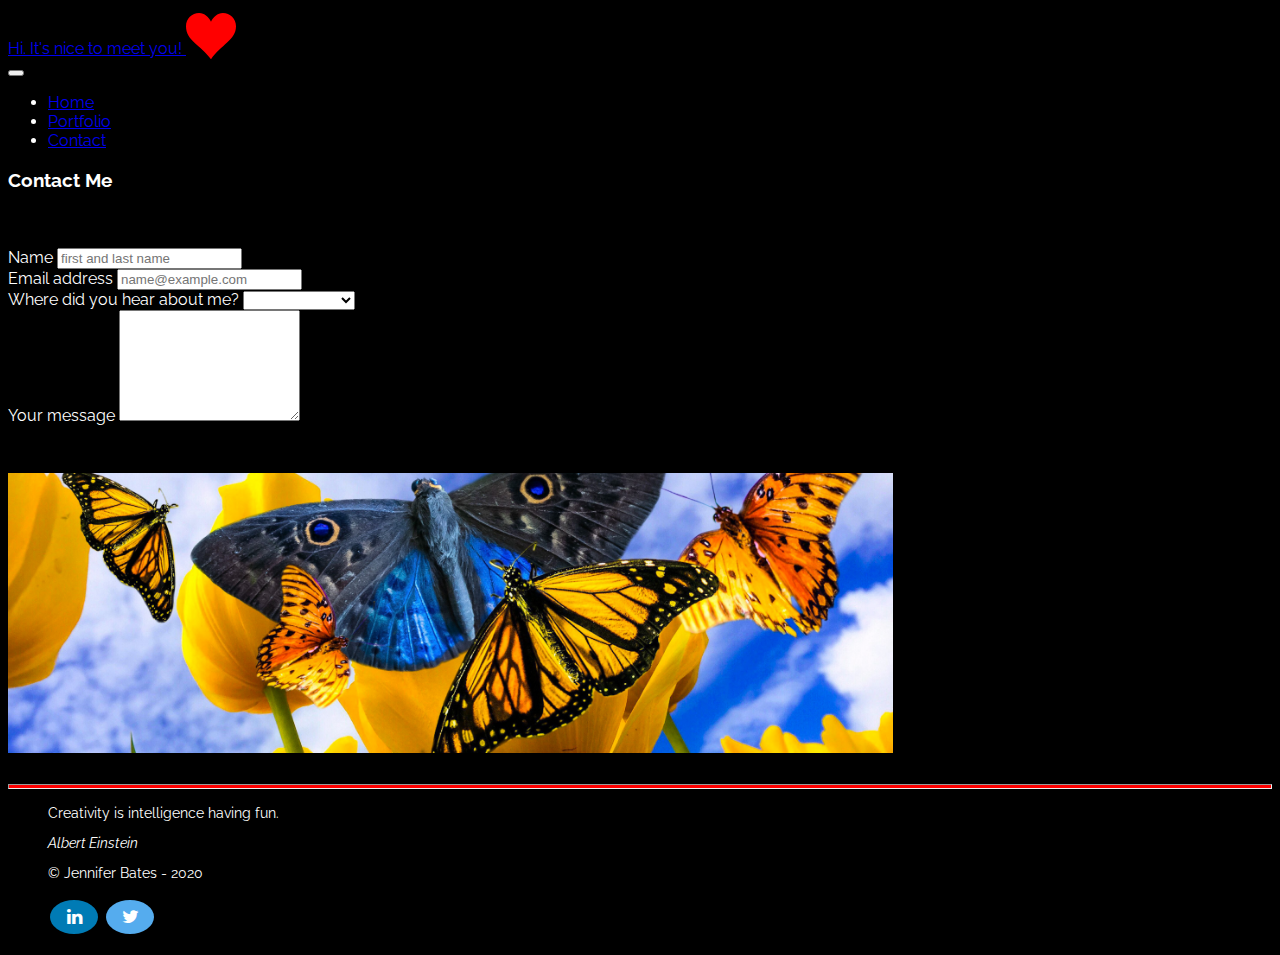
<file: contact.html>
<!DOCTYPE html>
<html lang="en">
<head>
    <meta charset="UTF-8">

<!-- Responsive viewport meta tag     -->

    <meta name="viewport" content="width=device-width, initial-scale=1, shrink-to-fit=no">

<!-- Bootstrap CDN     -->

    <link rel="stylesheet" href="https://cdn.jsdelivr.net/npm/bootstrap@4.5.3/dist/css/bootstrap.min.css" integrity="sha384-TX8t27EcRE3e/ihU7zmQxVncDAy5uIKz4rEkgIXeMed4M0jlfIDPvg6uqKI2xXr2" crossorigin="anonymous">

<!-- Social media buttons stylesheet     -->

    <link rel="stylesheet" href="https://cdnjs.cloudflare.com/ajax/libs/font-awesome/4.7.0/css/font-awesome.min.css">

<!-- Google fonts    -->

    <link rel="preconnect" href="https://fonts.gstatic.com">
    <link href="https://fonts.googleapis.com/css2?family=Raleway:wght@200;400&display=swap" rel="stylesheet">

<!-- Relative stylesheet -->

    <link rel="stylesheet" href="style.css">

    <title>Jennifer Bates</title>
</head>

<!-- Body -->

<body class="body" style="color: white; background-color: black;">

<!-- Row 1 - Navbar -->
    
    <nav class="navbar navbar-expand-lg navbar-dark bg-black">

<!-- Container for navbar brand -->

        <div class="container-fluid">
            <a class="navbar-brand" href="index.html">Hi. It's nice to meet you!
                <svg class="heart" viewBox="0 0 32 29.6">
                <path d="M23.6,0c-3.4,0-6.3,2.7-7.6,5.6C14.7,2.7,11.8,0,8.4,0C3.8,0,0,3.8,0,8.4c0,9.4,9.5,11.9,16,21.2
                  c6.1-9.3,16-12.1,16-21.2C32,3.8,28.2,0,23.6,0z"/>
                </svg>
            </a>
        </div>
        <button class="navbar-toggler" type="button" data-toggle="collapse" data-target="#navbarSupportedContent" aria-controls="navbarSupportedContent" aria-expanded="false" aria-label="Toggle navigation">
          <span class="navbar-toggler-icon"></span>
        </button>
        <div class="collapse navbar-collapse" id="navbarSupportedContent">
          <ul class="navbar-nav mr-auto">
            <li class="nav-item active">
              <a class="nav-link" href="index.html">Home</a>
            </li>
            <li class="nav-item">
              <a class="nav-link" href="portfolio.html">Portfolio</a>
            </li>
            <li class="nav-item">
                <a class="nav-link" href="#">Contact</a><span class="sr-only">(current)</span>
            </li>
          </ul>
        </div>
    </nav>

<!-- Row 2 - Container for contact form -->

    <div class="container-fluid text-center" style="max-width: 70%;">
        <h3>Contact Me</h3>
        <br>
        <br>    
        <form>
            <div class="form-group text-left">
              <label for="nameFormControlInput1">Name</label>
              <input type="name" class="form-control" id="nameFormControlInput1" placeholder="first and last name">
            </div>
            <div class="form-group text-left">
              <label for="emailFormControlInput1">Email address</label>
              <input type="email" class="form-control" id="emailFormControlInput1" placeholder="name@example.com">
            </div>
            <div class="form-group text-left">
              <label for="socialFormControlSelect1">Where did you hear about me?</label>
              <select class="form-control" id="socialFormControlSelect1">
                <option></option>
                <option>LinkedIn</option>
                <option>Stack Overflow</option>
                <option>GitHub</option>
                <option>CodePen</option>
                <option>Twitter</option>
                <option>Other</option>
              </select>
            </div>
            <div class="form-group text-left">
              <label for="messageFormControlTextarea1">Your message</label>
              <textarea class="form-control" id="messageFormControlTextarea1" rows="7"></textarea>
            </div>
        </form>
    </div>
    <br>
    <br>

<!-- Row 3 -->

      <section>
          <div class="container-fluid">
            <div class="row">
                <div class="col-sm">
                    <img src="Assets/Images/Butterflies.png" alt="butterflies" class="mx-auto d-block" style="max-width: 70%;">
                </div>
            </div>
        </div>
      </section> 
      <br> 
      
<!-- Footer -->

    <hr>
    <footer>
        <div class="position-sticky">
            <blockquote class="blockquote text-center">
                <div class="copyright" style="color: white;">
                    <p class="mb-0" style="font-size: 14px;">Creativity is intelligence having fun.</p>
                        <div class="blockquote-footer" style="font-size: 14px;"><i>Albert Einstein</i>
                            <p class="copyright"> &copy; Jennifer Bates - 2020</p> 
<!-- Social media -->
                            <a href="https://www.linkedin.com/in/jenbates/" class="fa fa-linkedin"></a>
                            <a href="https://twitter.com/JenDotB" class="fa fa-twitter"></a>
                        </div>    
                </div>      
            </blockquote>
        </div> 
    </footer>      
            
    <script src="https://code.jquery.com/jquery-3.5.1.slim.min.js" integrity="sha384-DfXdz2htPH0lsSSs5nCTpuj/zy4C+OGpamoFVy38MVBnE+IbbVYUew+OrCXaRkfj" crossorigin="anonymous"></script>
    <script src="https://cdn.jsdelivr.net/npm/bootstrap@4.5.3/dist/js/bootstrap.bundle.min.js" integrity="sha384-ho+j7jyWK8fNQe+A12Hb8AhRq26LrZ/JpcUGGOn+Y7RsweNrtN/tE3MoK7ZeZDyx" crossorigin="anonymous"></script>    
        
</body>
</html>
</file>
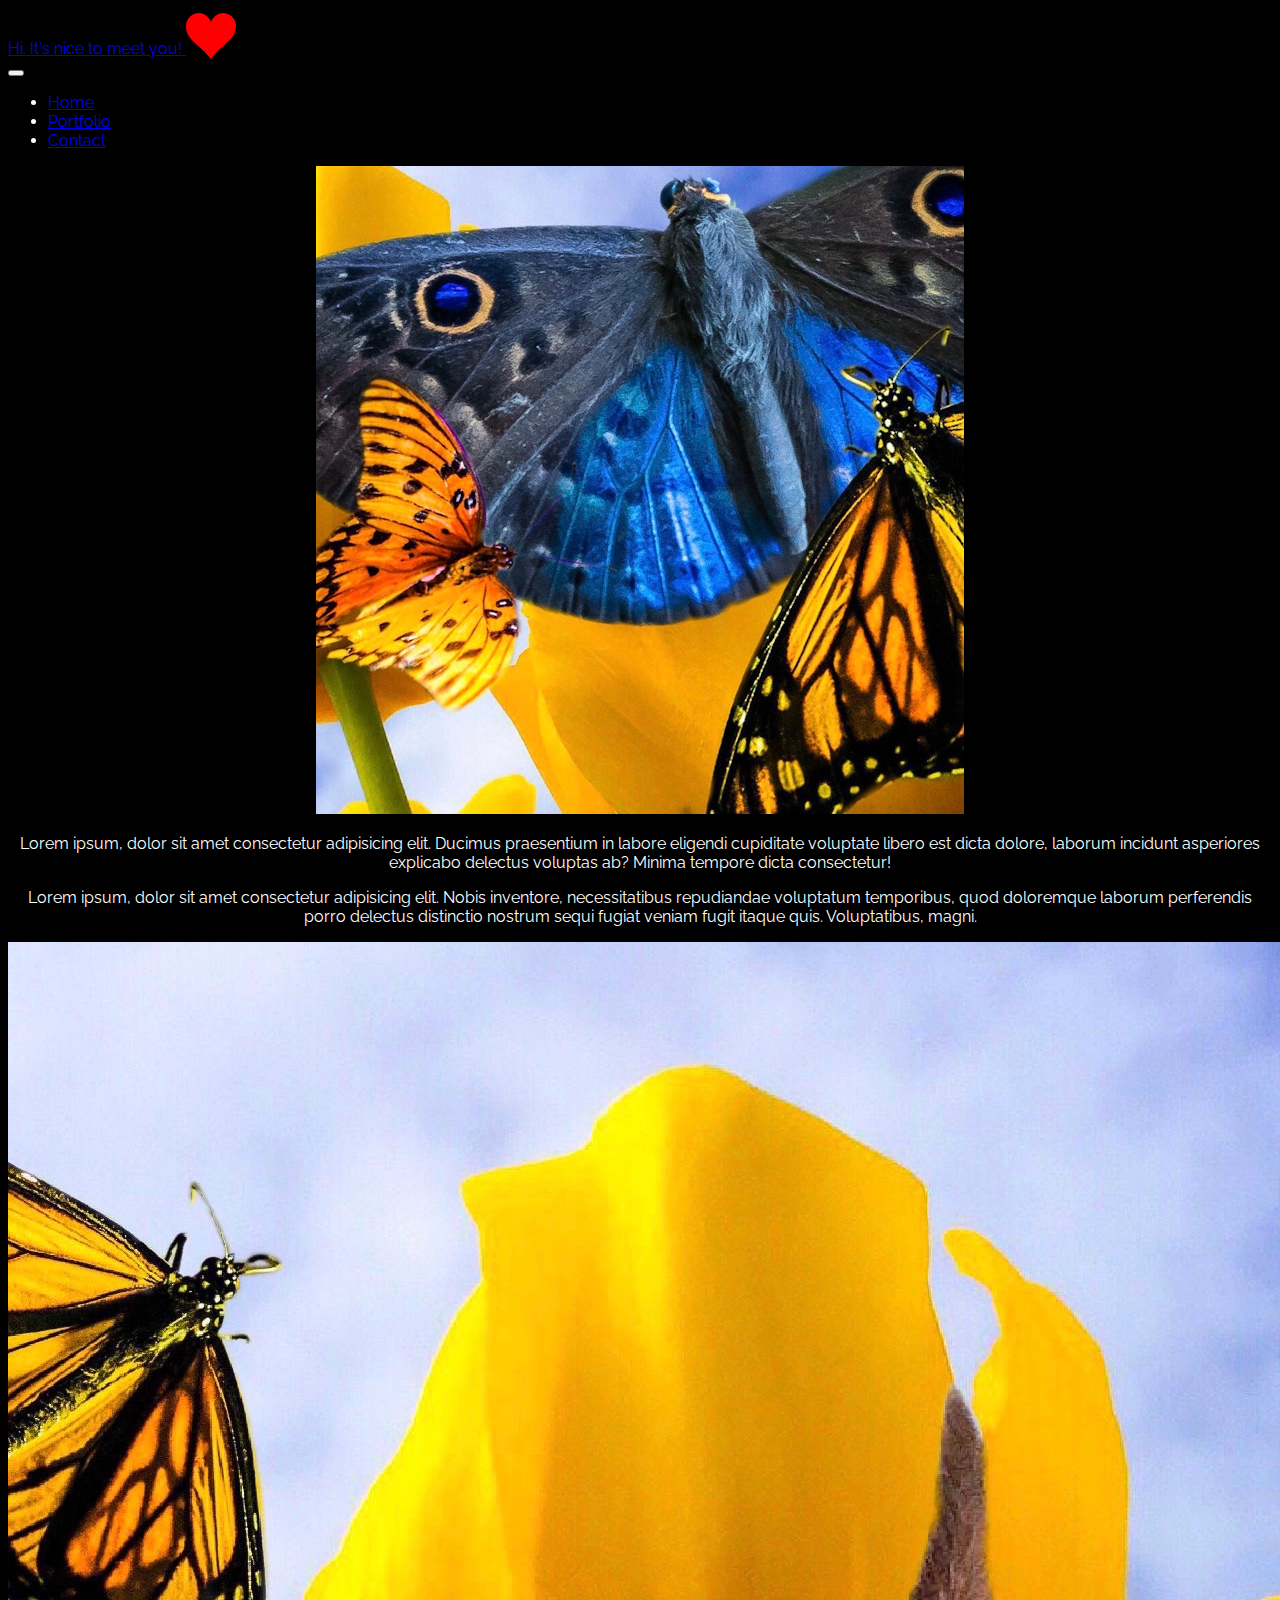
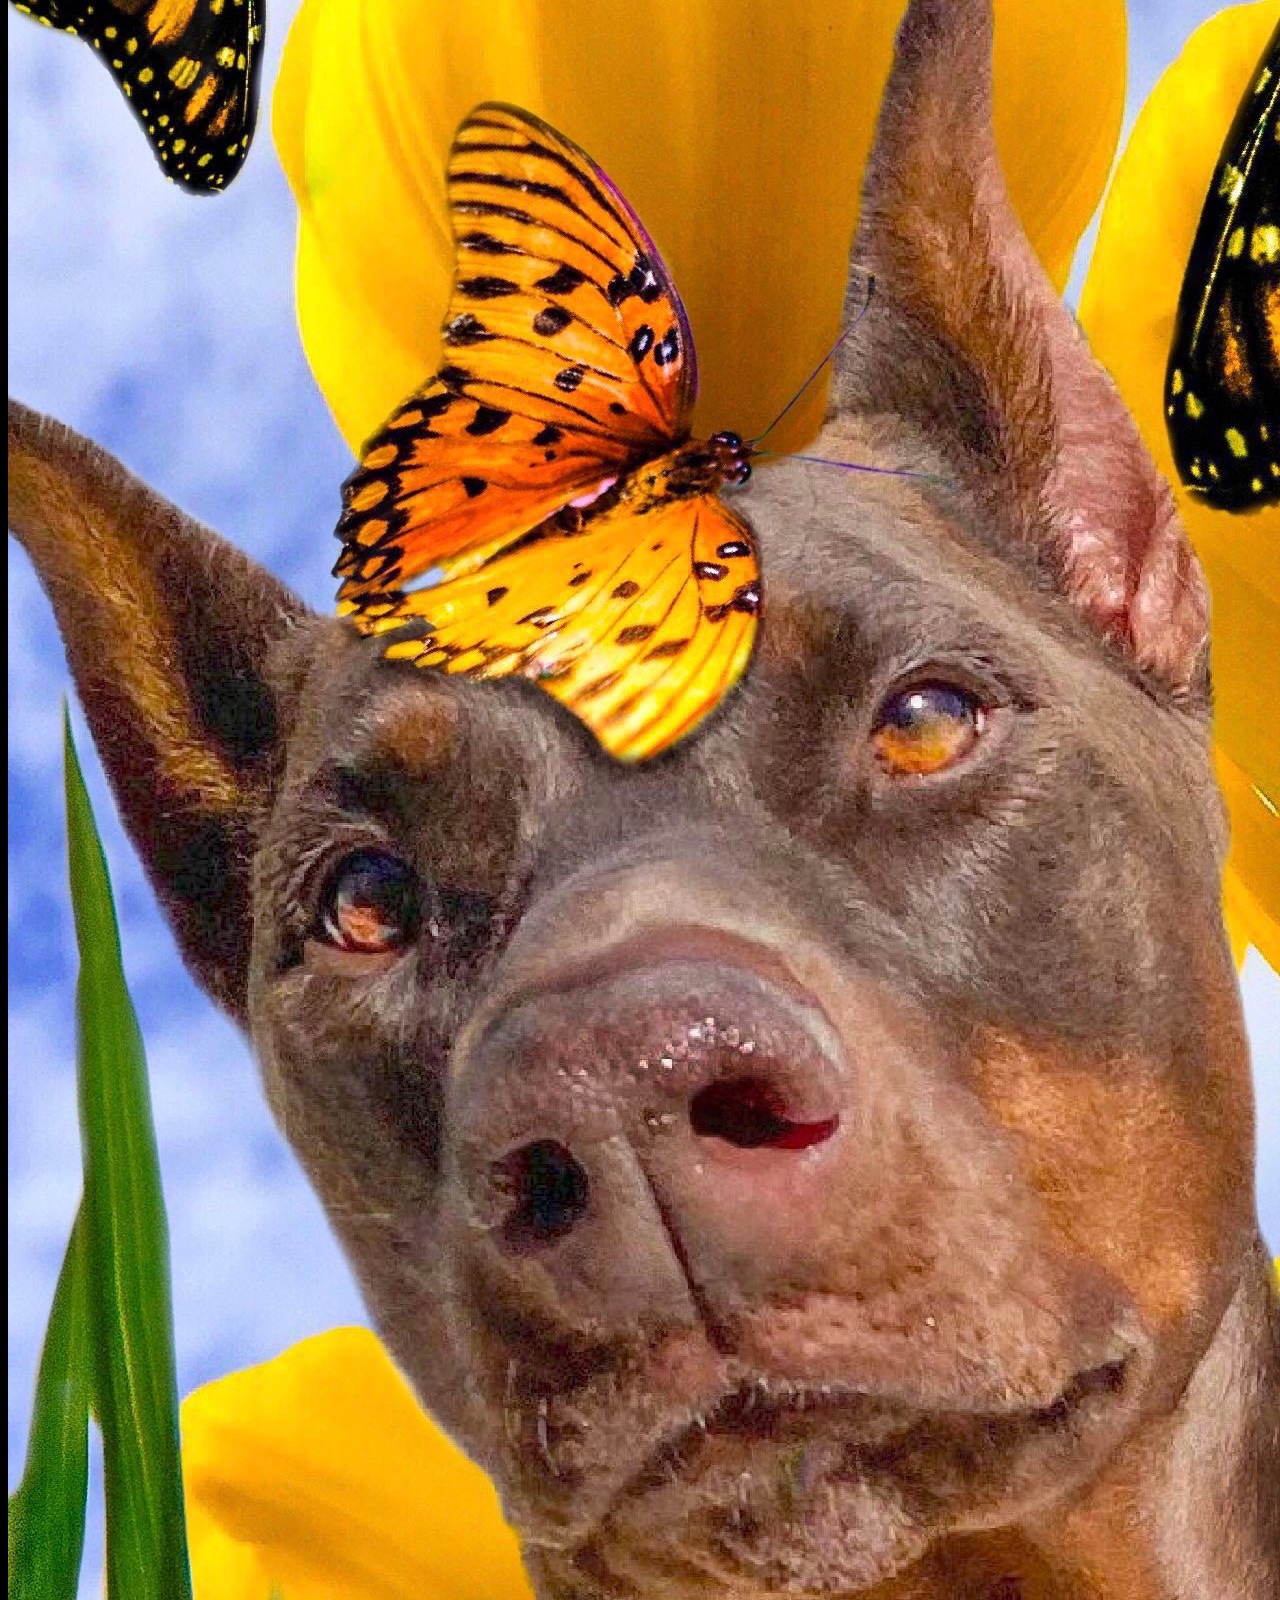
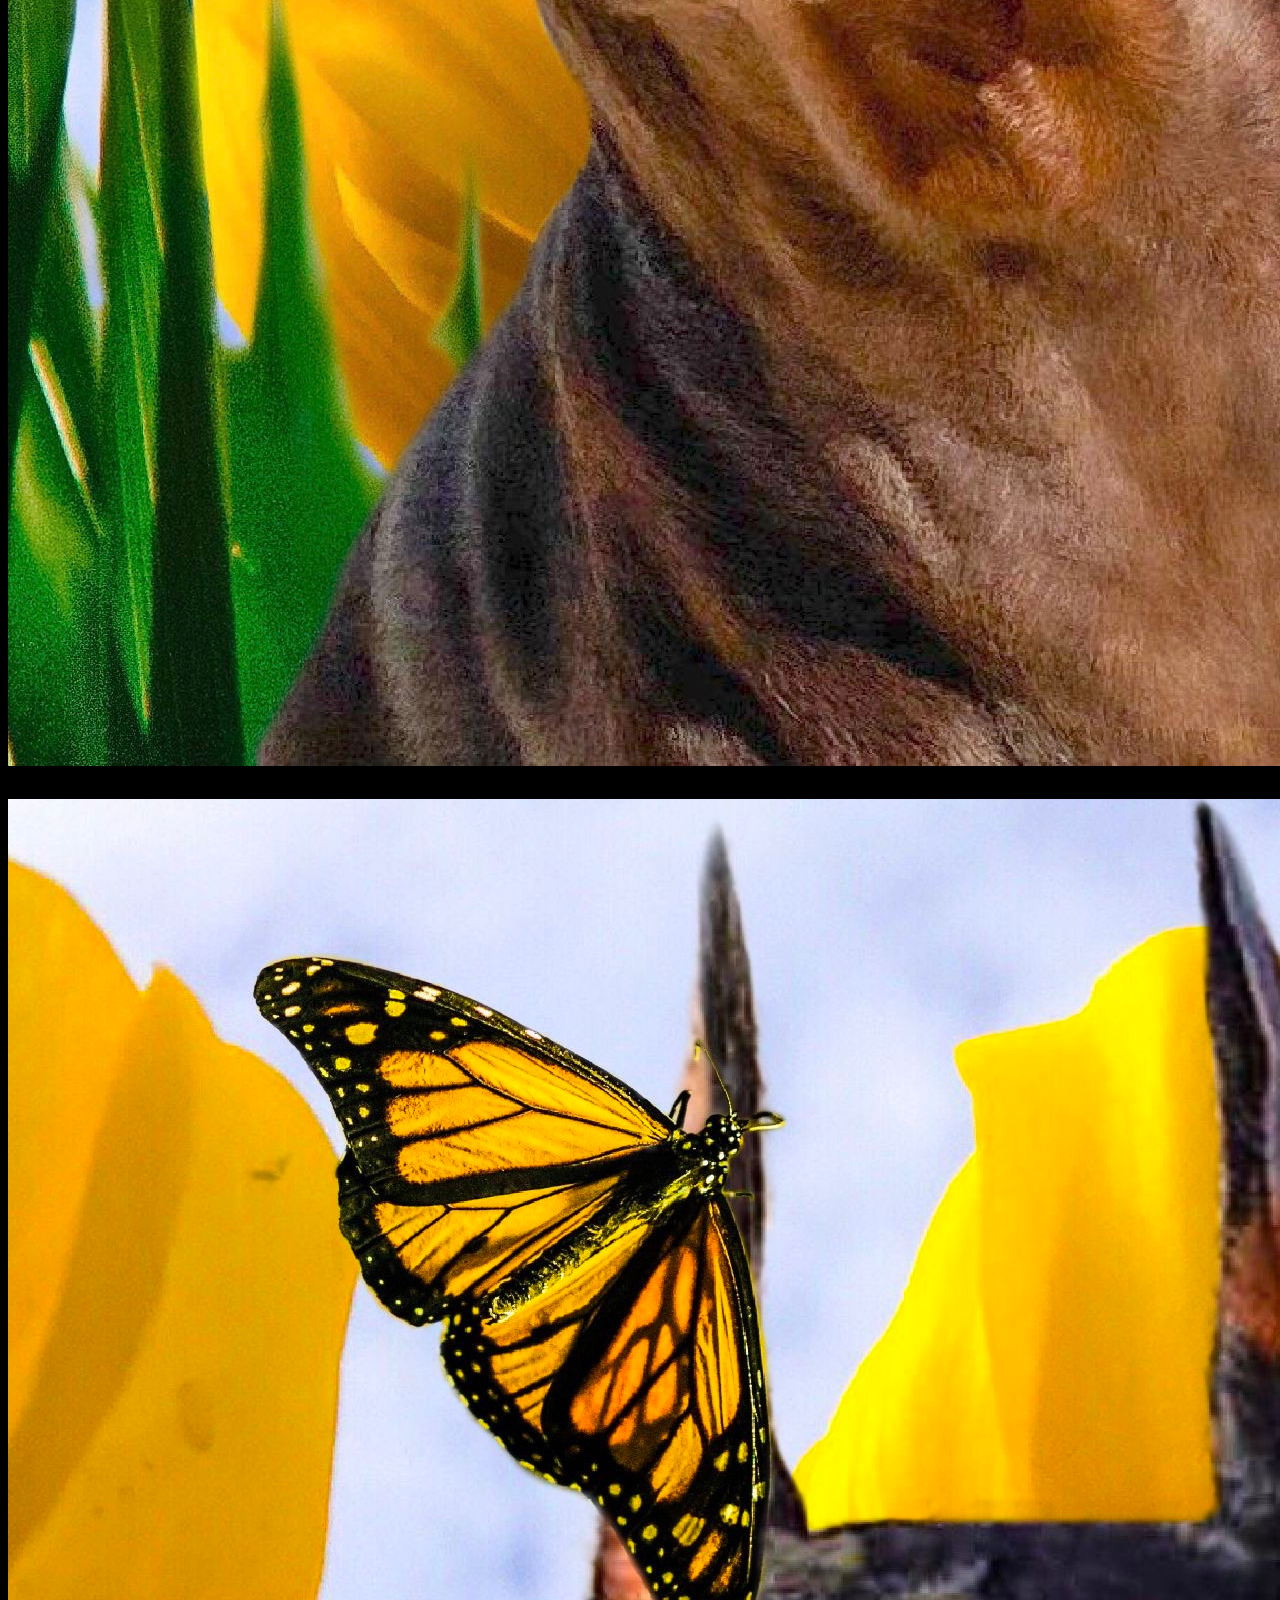
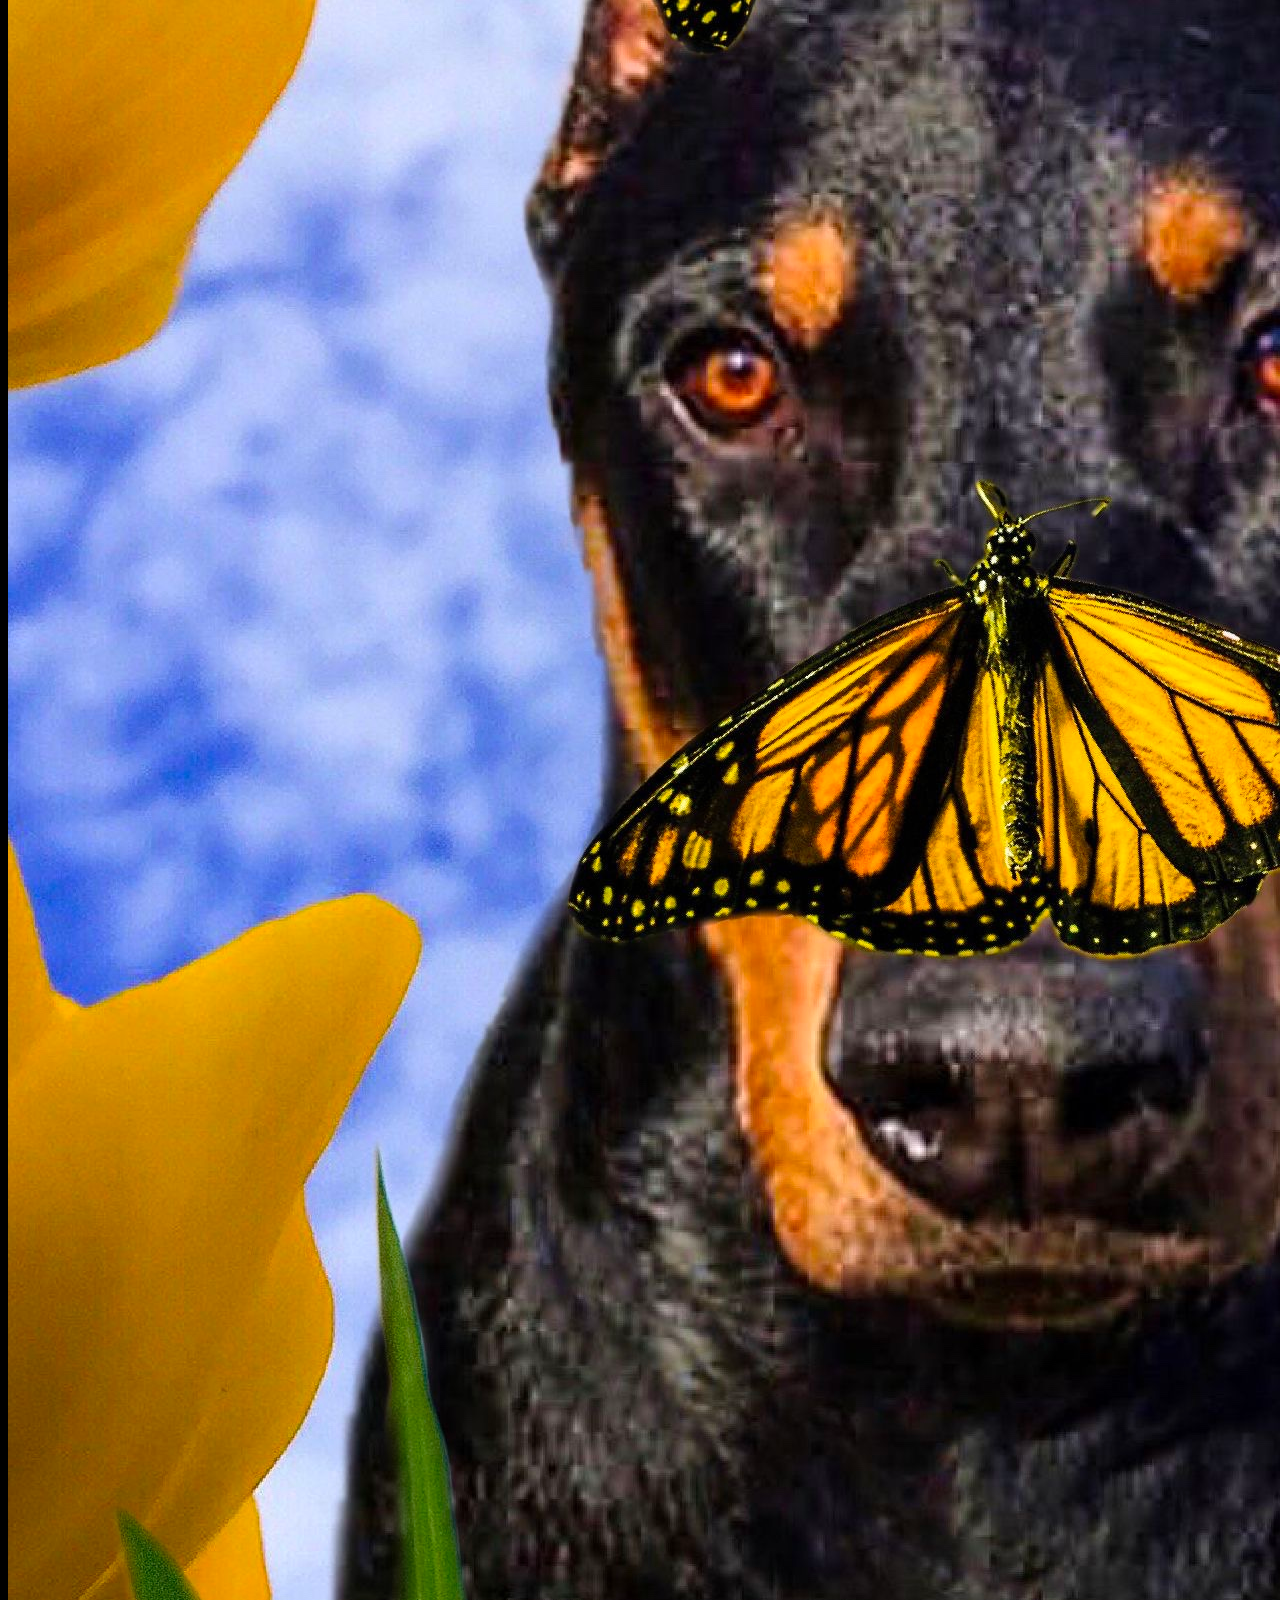
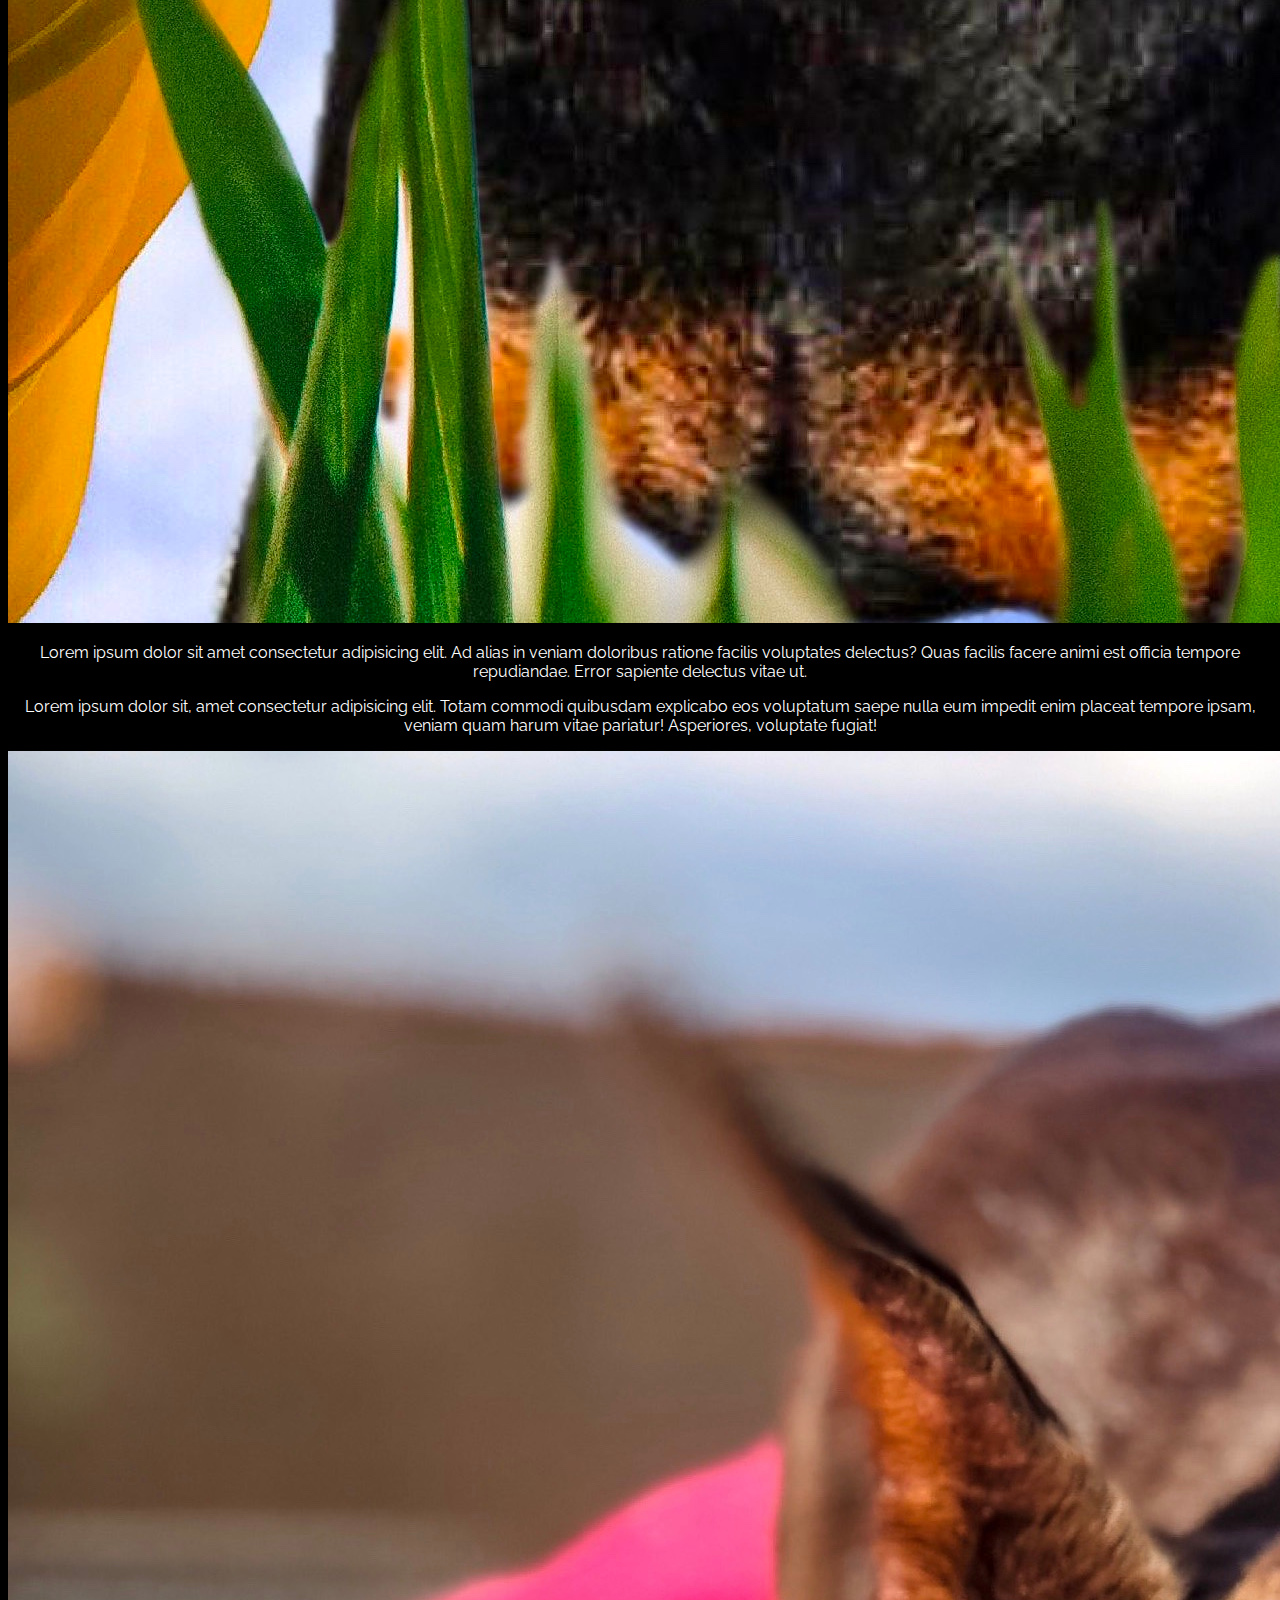
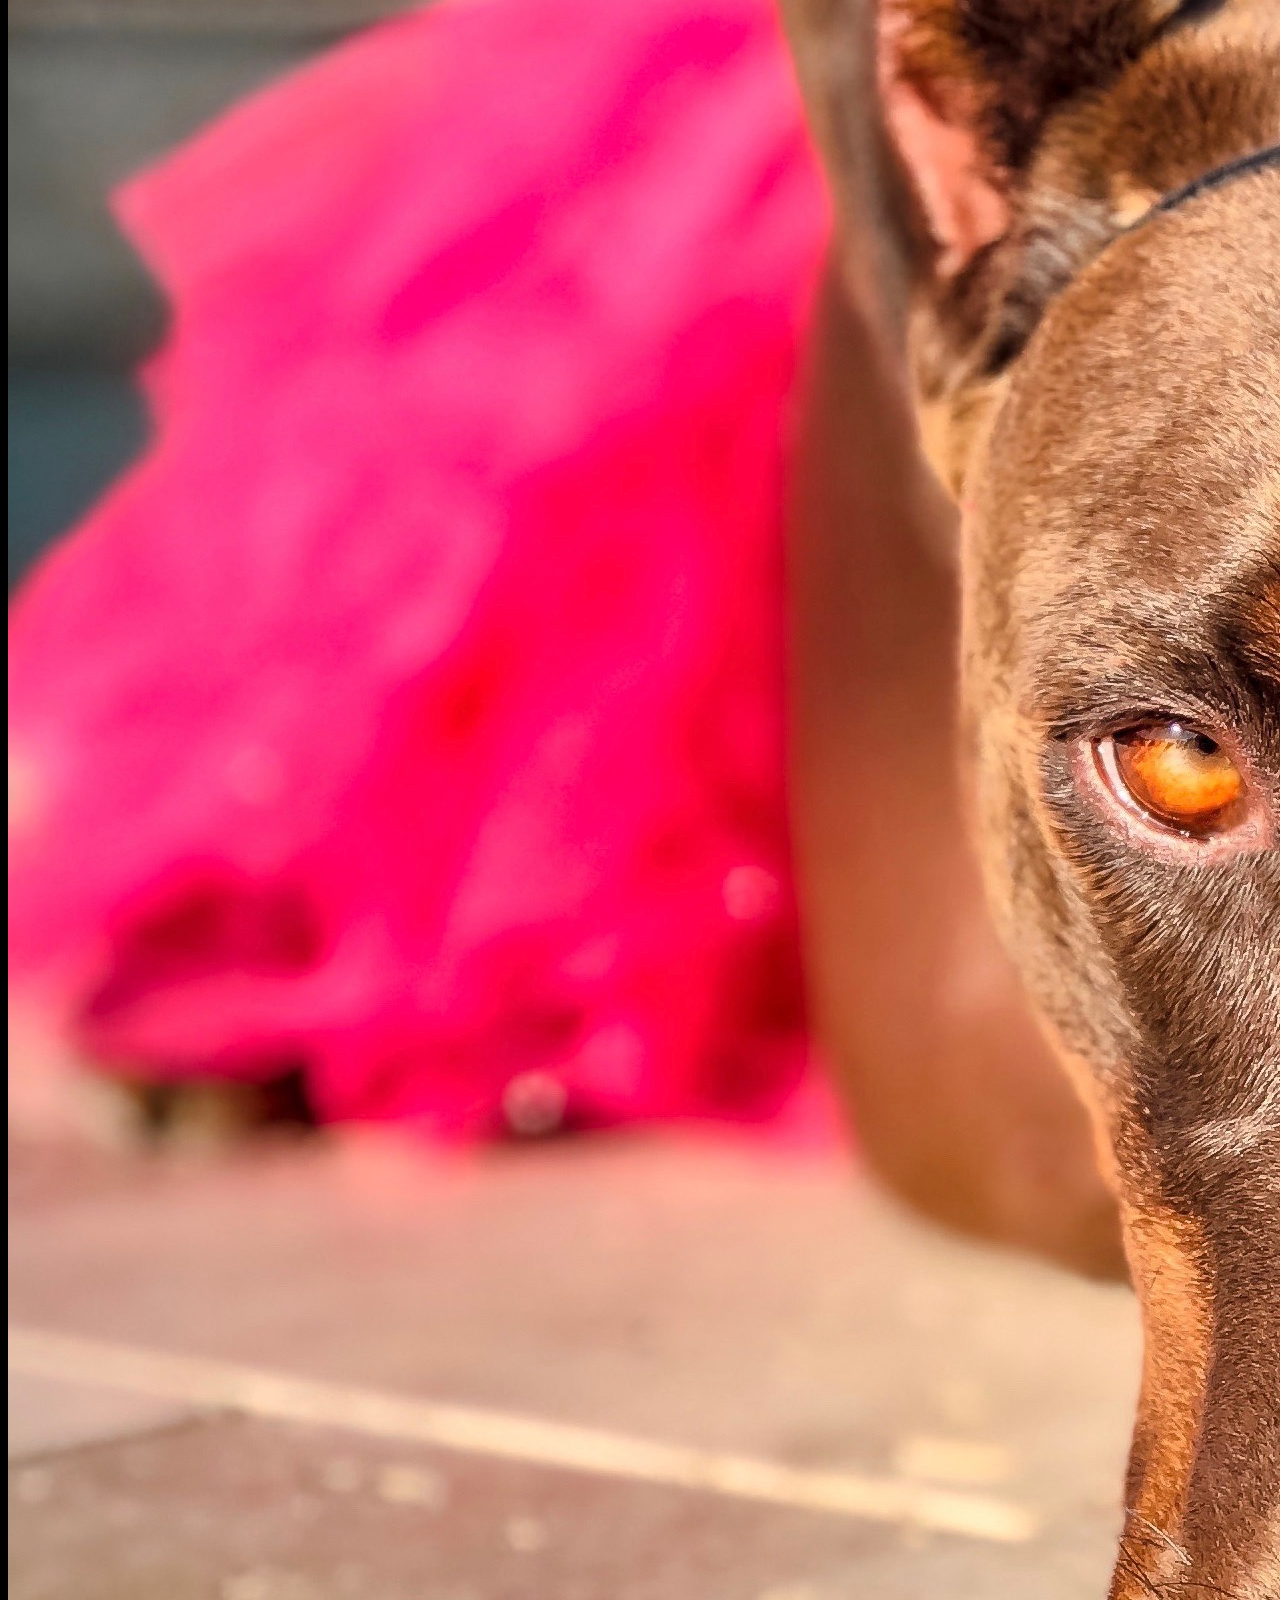
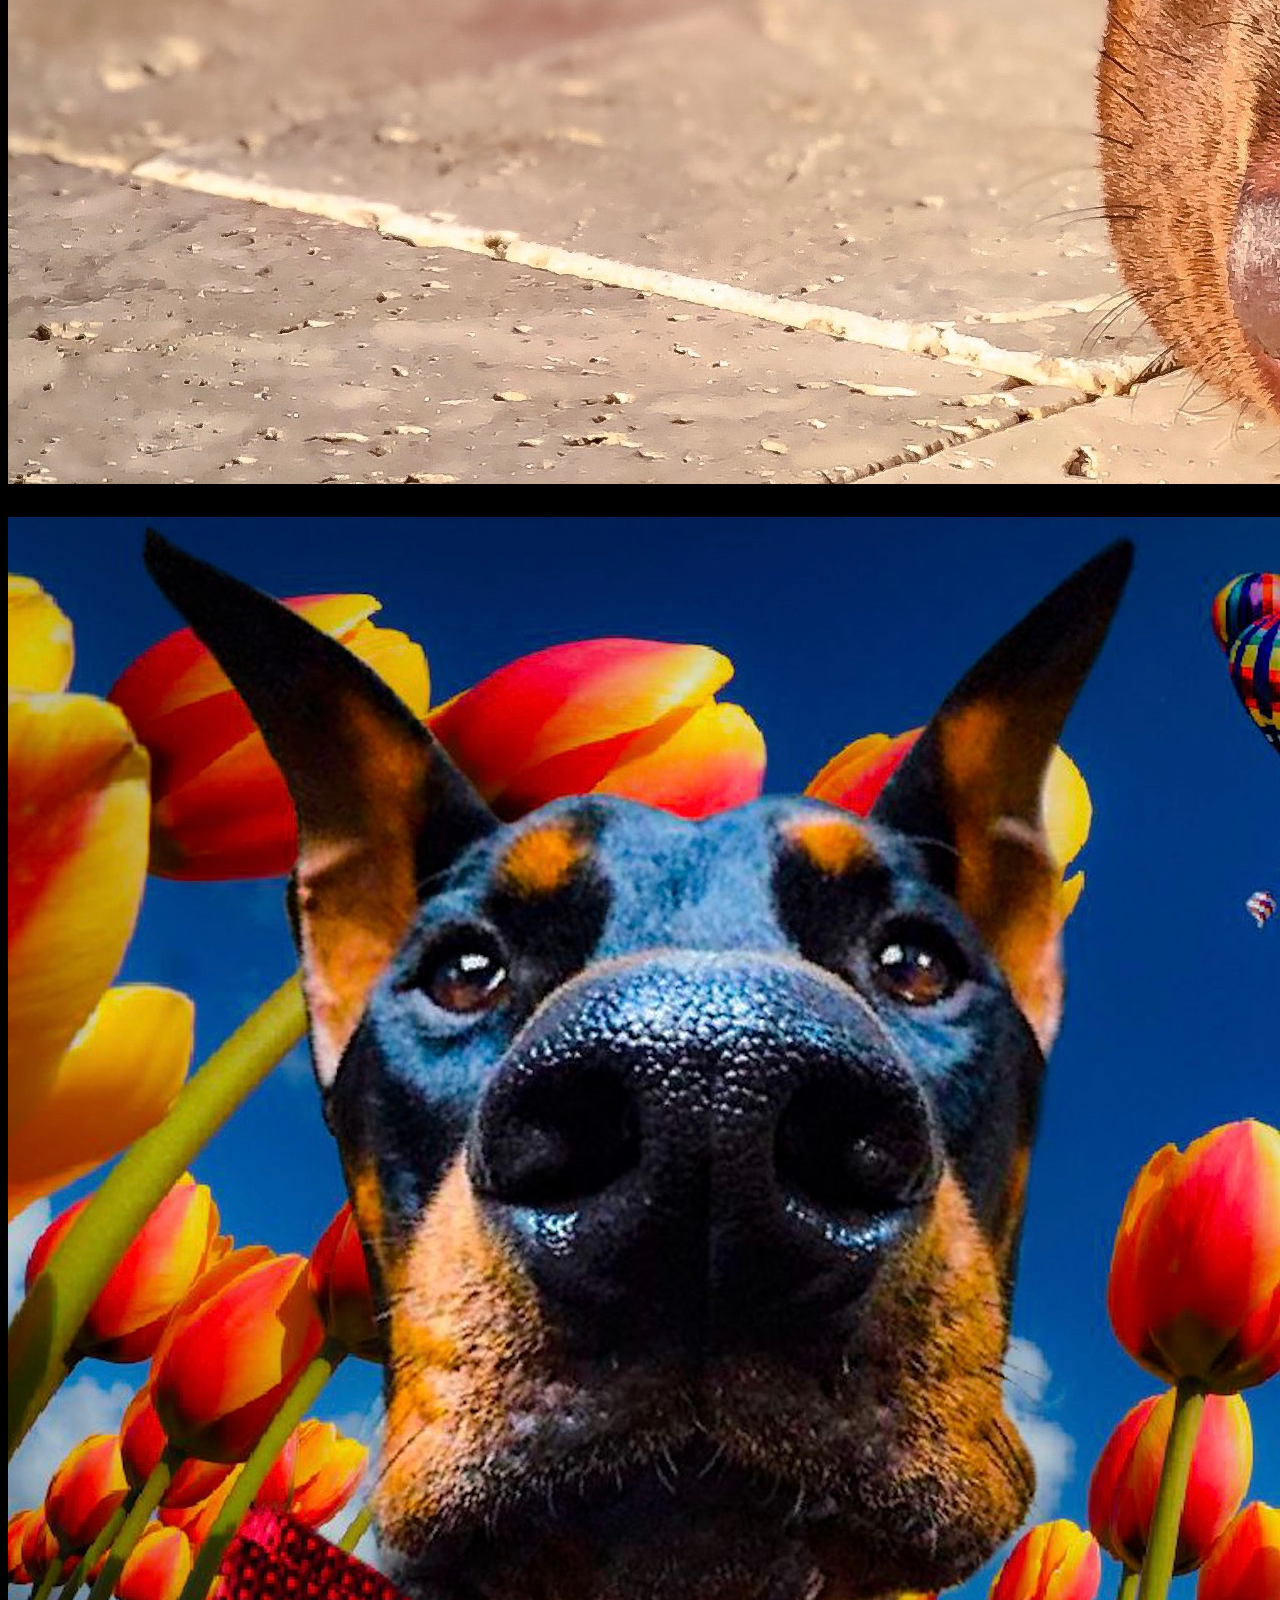
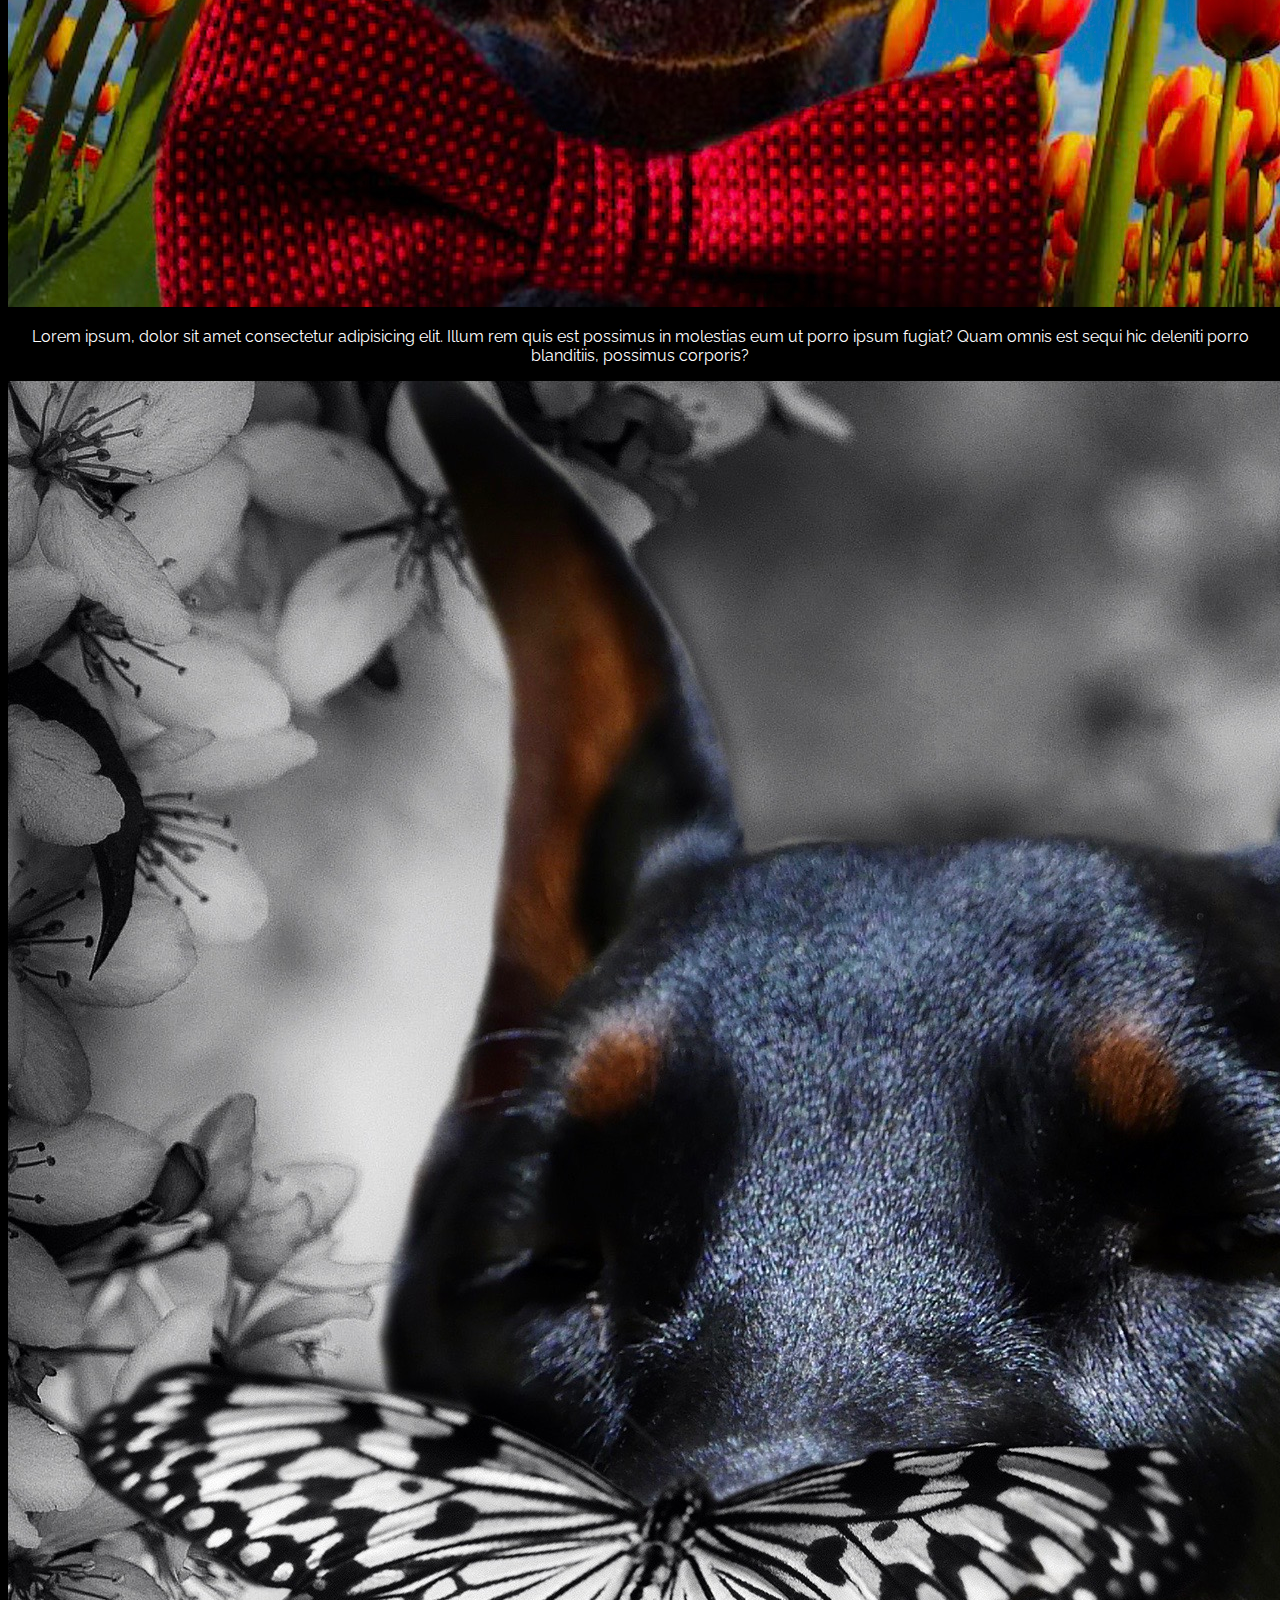
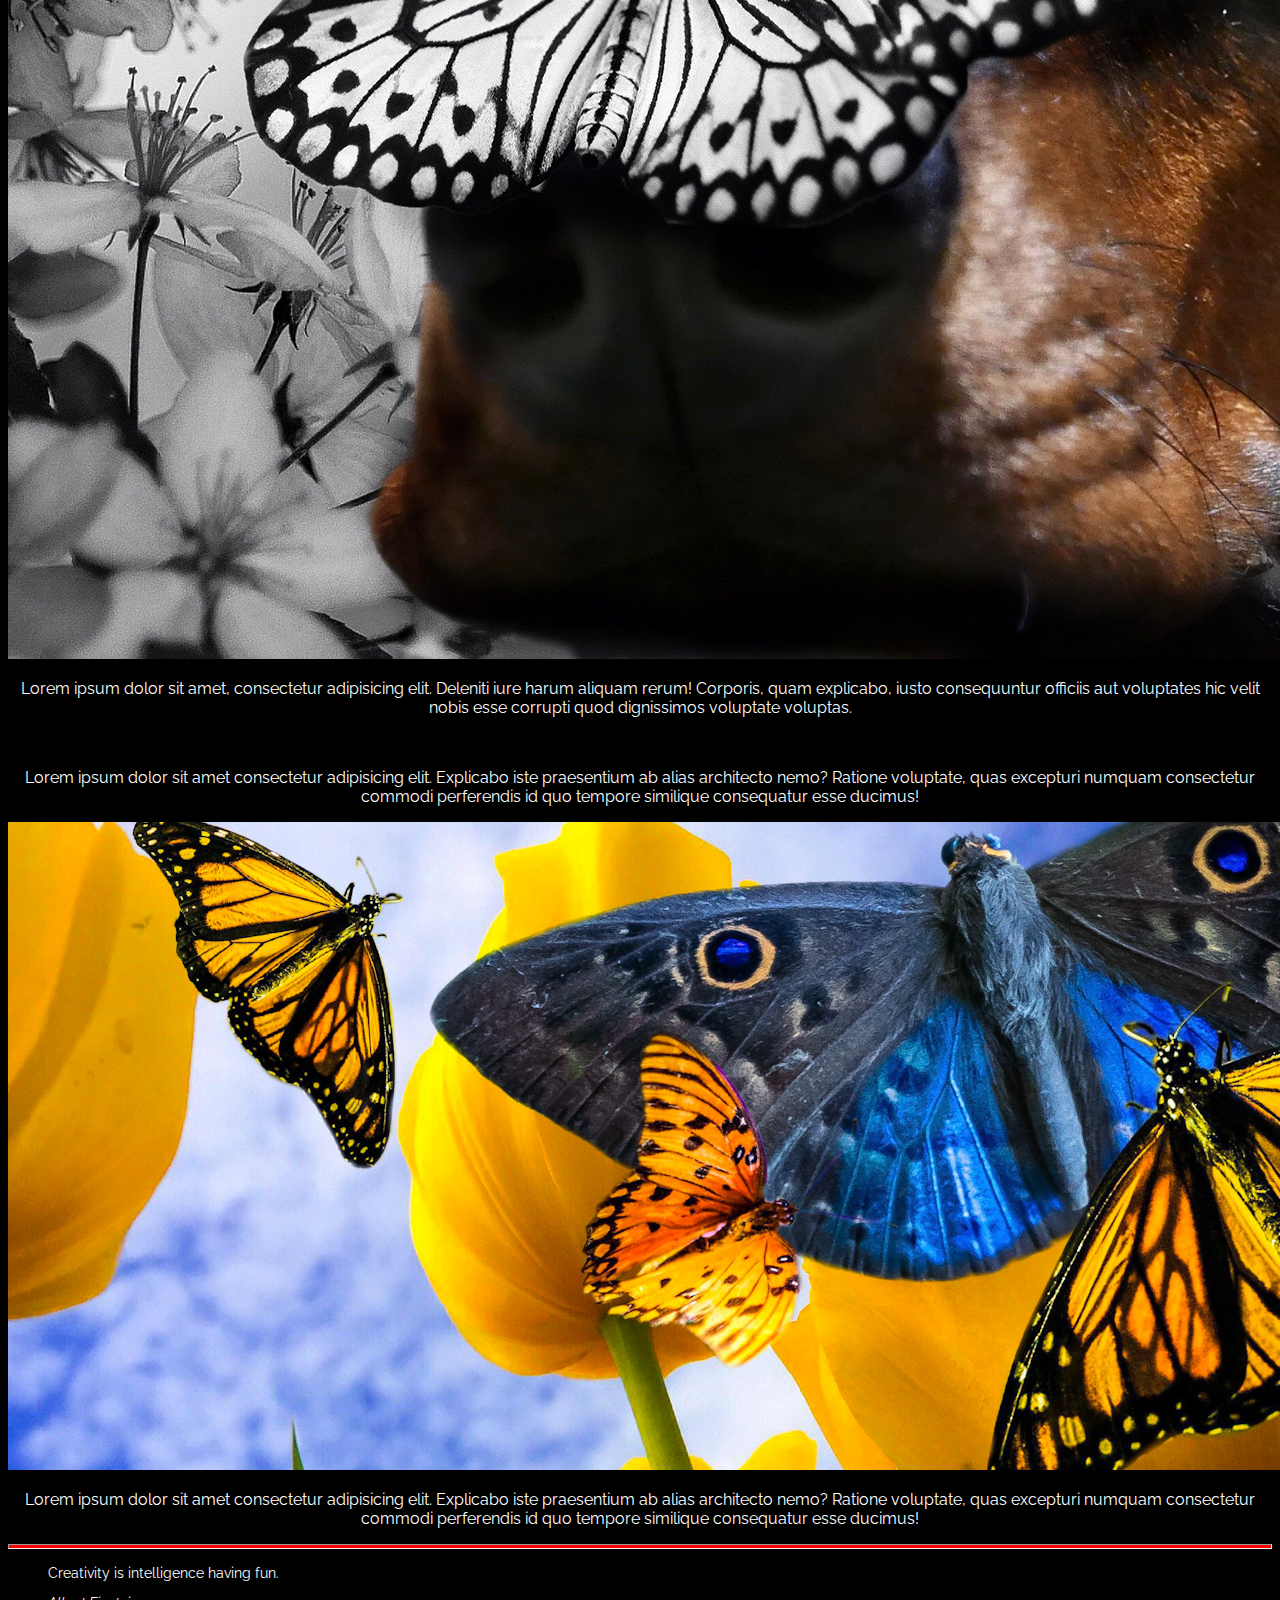
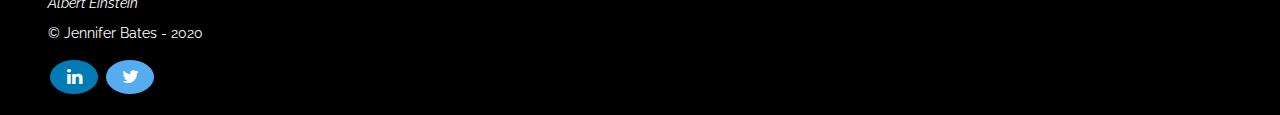
<file: portfolio.html>
<!DOCTYPE html>
<html lang="en">
<head>
    <meta charset="UTF-8">
    
<!-- Responsive viewport meta tag     -->

    <meta name="viewport" content="width=device-width, initial-scale=1, shrink-to-fit=no">

<!-- Bootstrap CDN     -->

    <link rel="stylesheet" href="https://cdn.jsdelivr.net/npm/bootstrap@4.5.3/dist/css/bootstrap.min.css" integrity="sha384-TX8t27EcRE3e/ihU7zmQxVncDAy5uIKz4rEkgIXeMed4M0jlfIDPvg6uqKI2xXr2" crossorigin="anonymous">

<!-- Social media buttons stylesheet     -->

<link rel="stylesheet" href="https://cdnjs.cloudflare.com/ajax/libs/font-awesome/4.7.0/css/font-awesome.min.css"> 
    
<!-- Google fonts    -->

    <link rel="preconnect" href="https://fonts.gstatic.com">
    <link href="https://fonts.googleapis.com/css2?family=Raleway:wght@200;400&display=swap" rel="stylesheet">

<!-- Relative stylesheet -->

    <link rel="stylesheet" href="style.css">

    <title>Jennifer Bates</title>
</head>

<!-- Body -->

<body class="body" style="color: white; background-color: black;">

<!-- Row 1 - Navbar -->
    
    <nav class="navbar navbar-expand-lg navbar-dark bg-black">

<!-- Container for navbar brand -->
    
        <div class="container-fluid">
            <a class="navbar-brand" href="index.html">Hi. It's nice to meet you!
                <svg class="heart" viewBox="0 0 32 29.6">
                    <path d="M23.6,0c-3.4,0-6.3,2.7-7.6,5.6C14.7,2.7,11.8,0,8.4,0C3.8,0,0,3.8,0,8.4c0,9.4,9.5,11.9,16,21.2
                        c6.1-9.3,16-12.1,16-21.2C32,3.8,28.2,0,23.6,0z"/>
                </svg>
            </a>
        </div>
        <button class="navbar-toggler" type="button" data-toggle="collapse" data-target="#navbarSupportedContent" aria-controls="navbarSupportedContent" aria-expanded="false" aria-label="Toggle navigation">
            <span class="navbar-toggler-icon"></span>
        </button>
            <div class="collapse navbar-collapse" id="navbarSupportedContent">
              <ul class="navbar-nav mr-auto">
                <li class="nav-item">
                  <a class="nav-link" href="index.html">Home</a>
                </li>
                <li class="nav-item active">
                  <a class="nav-link" href="portfolio.html">Portfolio <span class="sr-only">(current)</span></a>
                </li>
                <li class="nav-item">
                    <a class="nav-link" href="contact.html">Contact</a>
                </li>
              </ul>
            </div>
    </nav>

<!-- Row 2 -->   

        <div class="container-fluid" style="text-align: center;">
            <div class="row">
                <div class="col-2">
                    <img src="Assets/Images/Butterflies2.png" alt="thumbnail" class="img-thumbnail">
                </div>
                <div class="col" style="margin-top: 10px;">
                    <p>Lorem ipsum, dolor sit amet consectetur adipisicing elit. Ducimus praesentium in labore eligendi cupiditate voluptate libero est dicta dolore, laborum incidunt asperiores explicabo delectus voluptas ab? Minima tempore dicta consectetur!</p>
                </div>
                <div class="col" style="margin-top: 10px;">
                    <p>Lorem ipsum, dolor sit amet consectetur adipisicing elit. Nobis inventore, necessitatibus repudiandae voluptatum temporibus, quod doloremque laborum perferendis porro delectus distinctio nostrum sequi fugiat veniam fugit itaque quis. Voluptatibus, magni.</p>
                </div>
                <div class="col-2">
                    <img src="Assets/Images/ScarlettRouxbe2.png" alt="thumbnail" class="img-thumbnail">
                </div>
            </div>
            <br>

<!-- Row 3  -->

            <div class="row">
                <div class="col-2">
                    <img src="Assets/Images/Luxe2.png" alt="thumbnail" class="img-thumbnail">
                </div>
                <div class="col" style="margin-top: 10px;">
                    <p>Lorem ipsum dolor sit amet consectetur adipisicing elit. Ad alias in veniam doloribus ratione facilis voluptates delectus? Quas facilis facere animi est officia tempore repudiandae. Error sapiente delectus vitae ut.</p>
                </div>
                <div class="col" style="margin-top: 10px;">
                    <p>Lorem ipsum dolor sit, amet consectetur adipisicing elit. Totam commodi quibusdam explicabo eos voluptatum saepe nulla eum impedit enim placeat tempore ipsam, veniam quam harum vitae pariatur! Asperiores, voluptate fugiat!</p>
                </div>
                <div class="col-2">
                    <img src="Assets/Images/Unicorn.png" alt="thumbnail" class="img-thumbnail">
                </div>
            </div>
            <br>

<!-- Row 4 -->

            <div class="row">
                <div class="col-2">
                    <img src="Assets/Images/Zeus2.png" alt="thumbnail" class="img-thumbnail">
                </div>
                <div class="col" style="margin-top: 10px;">
                    <p>Lorem ipsum, dolor sit amet consectetur adipisicing elit. Illum rem quis est possimus in molestias eum ut porro ipsum fugiat? Quam omnis est sequi hic deleniti porro blanditiis, possimus corporis?</p>
                </div>
                <div class="col-2">
                    <img src="Assets/Images/Jet2.png" alt="thumbnail" class="img-thumbnail">
                </div>
                <div class="col" style="margin-top: 10px;">
                    <p>Lorem ipsum dolor sit amet, consectetur adipisicing elit. Deleniti iure harum aliquam rerum! Corporis, quam explicabo, iusto consequuntur officiis aut voluptates hic velit nobis esse corrupti quod dignissimos voluptate voluptas.</p>
                </div>
            </div>
            <br>

<!-- Row 5 -->

            <div class="row">
                <div class="col" style="margin-top: 10px;">
                    <p>Lorem ipsum dolor sit amet consectetur adipisicing elit. Explicabo iste praesentium ab alias architecto nemo? Ratione voluptate, quas excepturi numquam consectetur commodi perferendis id quo tempore similique consequatur esse ducimus!</p>
                </div>
                <div class="col-4">
                    <img src="Assets/Images/Butterflies.png" alt="thumbnail" class="img-thumbnail">
                </div>
                <div class="col" style="margin-top: 10px;">
                    <p>Lorem ipsum dolor sit amet consectetur adipisicing elit. Explicabo iste praesentium ab alias architecto nemo? Ratione voluptate, quas excepturi numquam consectetur commodi perferendis id quo tempore similique consequatur esse ducimus!</p>
                </div>
            </div>
        </div> 

<!-- Footer    -->

<hr>
<footer>
    <div class="position-sticky">
        <blockquote class="blockquote text-center">
            <div class="copyright" style="color: white;">
                <p class="mb-0" style="font-size: 14px;">Creativity is intelligence having fun.</p>
                    <div class="blockquote-footer" style="font-size: 14px;"><i>Albert Einstein</i>
                        <p class="copyright"> &copy; Jennifer Bates - 2020</p> 
                    </div> 

<!-- Social media -->

                    <a href="https://www.linkedin.com/in/jenbates/" class="fa fa-linkedin"></a>
                    <a href="https://twitter.com/JenDotB" class="fa fa-twitter"></a>   
            </div>      
        </blockquote>
    </div> 
</footer>      
    
<script src="https://code.jquery.com/jquery-3.5.1.slim.min.js" integrity="sha384-DfXdz2htPH0lsSSs5nCTpuj/zy4C+OGpamoFVy38MVBnE+IbbVYUew+OrCXaRkfj" crossorigin="anonymous"></script>
<script src="https://cdn.jsdelivr.net/npm/bootstrap@4.5.3/dist/js/bootstrap.bundle.min.js" integrity="sha384-ho+j7jyWK8fNQe+A12Hb8AhRq26LrZ/JpcUGGOn+Y7RsweNrtN/tE3MoK7ZeZDyx" crossorigin="anonymous"></script>    

</body>
</html>
</file>
<file: style.css>
/* Body */

body {
    font-family: 'Raleway', sans-serif;
}

/* Heart SVG in navbar-brand */

.heart {
    fill: red;
    position: relative;
    top: 5px;
    width: 50px;
    animation: pulse 1s ease infinite;
  }
  
  @keyframes pulse {
    0% { transform: scale(.5); }
    50% { transform: scale(1); }
    100% { transform: scale(.5); }
  }

  .row {
    margin-top: 10px;
  }

/* Horizontal rule above footer   */

hr {
    background-color: red;
    height: 3px;
}

/* Footer social media */

.fa {
  padding: 8px;
  font-size: 18px;
  width: 32px;
  text-align: center;
  text-decoration: none;
  margin: 5px 2px;
  border-radius: 50%;
}
  
  .fa:hover {
    opacity: 0.7;
}

.fa-linkedin {
  background: #007bb5;
  color: white;
}

.fa-twitter {
  background: #55ACEE;
  color: white;
}
</file>
